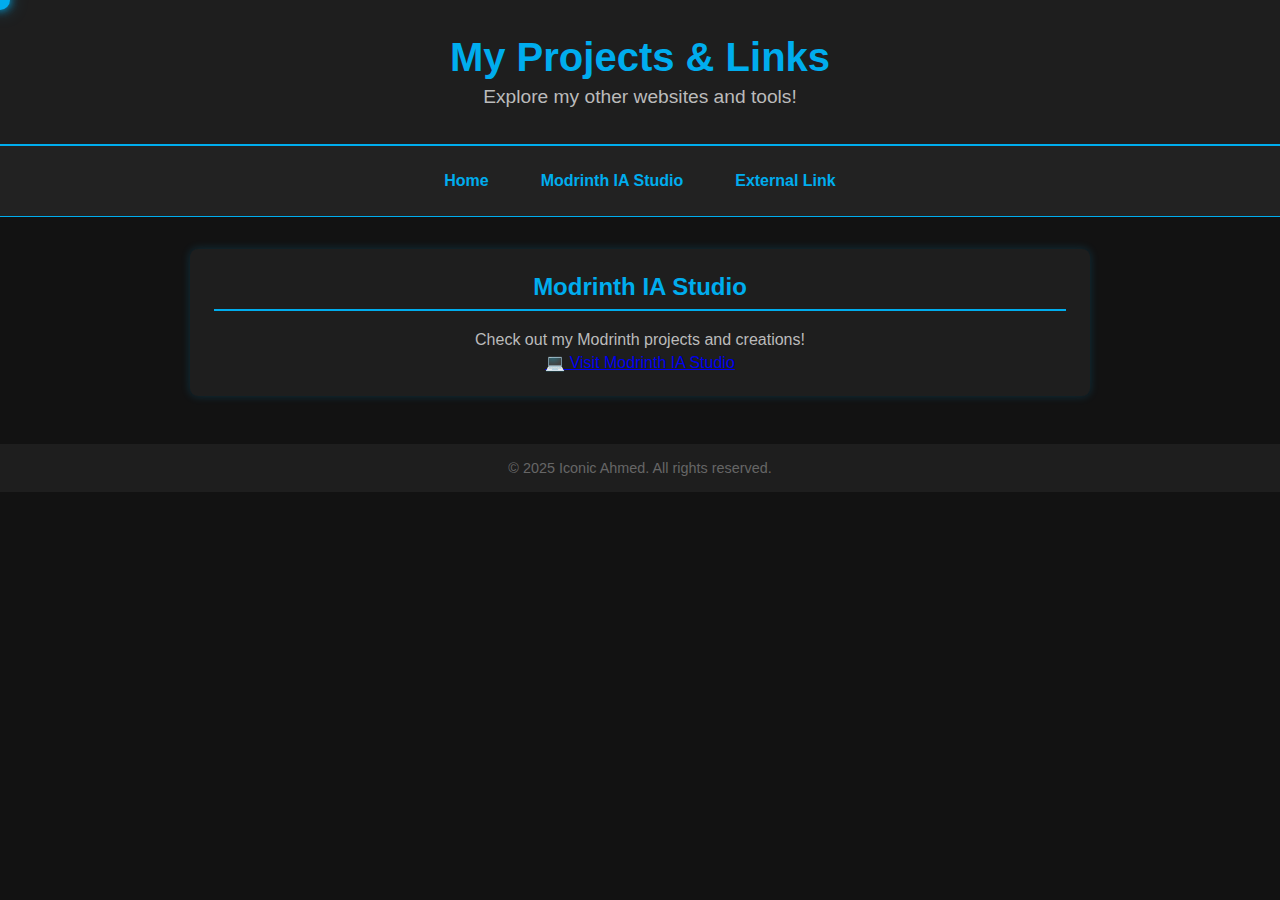
<file: links.html>
<!DOCTYPE html>
<html lang="en">
<head>
  <meta charset="UTF-8">
  <meta name="viewport" content="width=device-width, initial-scale=1.0">
  <title>Iconic Ahmed - Other Projects</title>
  <link rel="stylesheet" href="style.css"> <!-- use main style -->
</head>
<body>

<div class="cursor" id="cursor"></div>

<header>
  <h1>My Projects & Links</h1>
  <p>Explore my other websites and tools!</p>
</header>

<nav>
  <a href="index.html">Home</a>
  <a href="#modrinth">Modrinth IA Studio</a>
  <a href="https://modrinth.com/organization/iastudio" target="_blank">External Link</a>
</nav>

<main>
  <section id="modrinth" class="animated-section" style="text-align:center; margin-top:2rem;">
    <h2>Modrinth IA Studio</h2>
    <p style="color:#bbb; max-width:700px; margin:auto; line-height:1.6;">
      Check out my Modrinth projects and creations!
    </p>
    <a href="https://modrinth.com/organization/iastudio" target="_blank" class="my-button">
      💻 Visit Modrinth IA Studio
    </a>
  </section>
</main>

<footer>
  &copy; 2025 Iconic Ahmed. All rights reserved.
</footer>

<script src="script.js"></script>
<script>
  // Animate sections on scroll
  const sections = document.querySelectorAll('.animated-section');

  function revealSections() {
    const triggerBottom = window.innerHeight * 0.85;

    sections.forEach(section => {
      const sectionTop = section.getBoundingClientRect().top;

      if(sectionTop < triggerBottom){
        section.classList.add('visible');
      }
    });
  }

  window.addEventListener('scroll', revealSections);
  window.addEventListener('load', revealSections);
</script>
</body>
</html>


<script src="script.js"></script>
</body>
</html>
</file>
<file: style.css>
/* Body & Global */
body {
  font-family: 'Segoe UI', Tahoma, Geneva, Verdana, sans-serif;
  background: #121212;
  color: #eee;
  margin: 0; 
  padding: 0;
  cursor: none;
  overflow-x: hidden;
}

/* Custom Cursor */
.cursor {
  position: fixed;
  top: 0;
  left: 0;
  width: 20px;
  height: 20px;
  background: #00adee;
  border-radius: 50%;
  pointer-events: none;
  transform: translate(-50%, -50%);
  transition: transform 0.1s ease, background 0.2s ease;
  box-shadow: 0 0 10px #00adee, 0 0 20px #00adee55;
  z-index: 9999;
}

/* Header */
header {
  background: #1e1e1e;
  padding: 2rem 1rem;
  text-align: center;
  border-bottom: 2px solid #00adee;
  animation: fadeIn 1s ease forwards;
}
header img {
  width: 120px;
  height: 120px;
  border-radius: 50%;
  object-fit: cover;
  border: 3px solid #00adee;
  margin-bottom: 1rem;
  animation: rotateImage 3s linear infinite;
}
header h1 {
  margin: 0.2rem 0;
  font-size: 2.5rem;
  color: #00adee;
  animation: slideDown 1s ease forwards;
}
header p {
  font-size: 1.2rem;
  max-width: 600px;
  margin: 0 auto;
  line-height: 1.5;
  color: #bbb;
  animation: fadeIn 2s ease forwards;
}

/* Nav */
nav {
  display: flex;
  justify-content: center;
  gap: 1rem;
  background: #222;
  padding: 1rem 0;
  border-bottom: 1px solid #00adee;
  animation: fadeIn 2s ease forwards;
}
nav a {
  color: #00adee;
  text-decoration: none;
  font-weight: bold;
  padding: 0.5rem 1rem;
  border: 2px solid transparent;
  border-radius: 5px;
  transition: background 0.3s, border-color 0.3s, transform 0.2s;
}
nav a:hover {
  background: #00adee;
  color: #121212;
  border-color: #00adee;
  transform: scale(1.1);
}

/* Main Sections */
main {
  max-width: 900px;
  margin: 2rem auto;
  padding: 0 1rem;
}
section {
  margin-bottom: 3rem;
  background: #1e1e1e;
  padding: 1.5rem;
  border-radius: 8px;
  box-shadow: 0 0 10px #00adee33;
  animation: fadeInUp 1s ease forwards;
}
section h2, .youtube-about h3 {
  color: #00adee;
  margin-top: 0;
  margin-bottom: 1rem;
  border-bottom: 2px solid #00adee;
  padding-bottom: 0.5rem;
}

ul.skills-list, ul.projects-list {
  list-style: none;
  padding: 0;
}
ul.skills-list li, ul.projects-list li {
  background: #292929;
  margin: 0.3rem 0;
  padding: 0.7rem 1rem;
  border-radius: 5px;
  box-shadow: inset 0 0 5px #00adee55;
  transition: transform 0.3s ease, box-shadow 0.3s ease;
  cursor: pointer; /* clickable for modal */
}
ul.skills-list li:hover, ul.projects-list li:hover {
  transform: scale(1.05);
  box-shadow: inset 0 0 8px #00adee88;
}

/* Footer */
footer {
  text-align: center;
  padding: 1rem 0;
  background: #1e1e1e;
  color: #666;
  font-size: 0.9rem;
}

/* Tic Tac Toe */
.ttt-board {
  display: grid;
  grid-template-columns: repeat(3, 100px);
  gap: 10px;
  justify-content: center;
  margin-top: 1rem;
}
.ttt-cell {
  width: 100px;
  height: 100px;
  background: #292929;
  display: flex;
  align-items: center;
  justify-content: center;
  font-size: 3rem;
  color: #00adee;
  border-radius: 10px;
  cursor: pointer;
  transition: transform 0.2s, background 0.2s;
  box-shadow: 0 0 5px #00adee55;
}
.ttt-cell:hover {
  transform: scale(1.1);
  background: #00adee22;
  box-shadow: 0 0 15px #00adee88;
}

/* Buttons */
button.rps-btn, .subscribe-btn {
  background: #00adee;
  color: #121212;
  border: none;
  padding: 10px 20px;
  margin: 0.3rem;
  border-radius: 5px;
  font-size: 1rem;
  cursor: pointer;
  transition: background 0.3s, transform 0.2s, box-shadow 0.3s;
}
button.rps-btn:hover, .subscribe-btn:hover {
  background: #00cfff;
  transform: scale(1.1);
  box-shadow: 0 0 20px #00adee88, 0 0 30px #00adee55;
}

/* YouTube Section */
.youtube-about {
  background: #222;
  padding: 1.5rem;
  border-radius: 8px;
  box-shadow: 0 0 15px #00adee55;
  margin-bottom: 3rem;
  animation: fadeInUp 1s ease forwards;
  transition: transform 0.3s, box-shadow 0.3s;
}
.youtube-about:hover {
  transform: translateY(-5px);
  box-shadow: 0 0 25px #00adee88;
}
.youtube-about p {
  color: #bbb;
  line-height: 1.6;
}

/* Responsive */
@media (max-width: 600px) {
  nav { flex-direction: column; gap: 0.5rem; }
  .ttt-board { grid-template-columns: repeat(3, 80px); gap: 8px; }
  .ttt-cell { width: 80px; height: 80px; font-size: 2.5rem; }
}

/* Animations */
@keyframes fadeIn { from {opacity:0} to {opacity:1} }
@keyframes fadeInUp { from {opacity:0; transform:translateY(30px);} to {opacity:1; transform:translateY(0);} }
@keyframes slideDown { from {transform:translateY(-50px); opacity:0;} to {transform:translateY(0); opacity:1;} }
@keyframes rotateImage { from {transform:rotate(0deg);} to {transform:rotate(360deg);} }

/* =========================
   Skill Modal (Popup)
   ========================= */
.modal {
  display: none; /* Hidden by default */
  position: fixed;
  z-index: 10000;
  left: 0;
  top: 0;
  width: 100%;
  height: 100%;
  background: rgba(0,0,0,0.7);
  backdrop-filter: blur(4px);
  justify-content: center;
  align-items: center;
}

.modal-content {
  background: #1e1e1e;
  color: #eee;
  padding: 2rem;
  border-radius: 10px;
  max-width: 500px;
  width: 80%;
  text-align: center;
  box-shadow: 0 0 20px #00adee88;
  animation: fadeInUp 0.4s ease;
}

.modal-content h3 {
  color: #00adee;
  margin-bottom: 1rem;
}

.modal-content p {
  color: #bbb;
  line-height: 1.5;
}

.close-btn {
  margin-top: 1rem;
  background: #00adee;
  color: #121212;
  border: none;
  padding: 8px 16px;
  border-radius: 5px;
  cursor: pointer;
  transition: background 0.3s, transform 0.2s;
}

.close-btn:hover {
  background: #00cfff;
  transform: scale(1.1);
}
</file>
